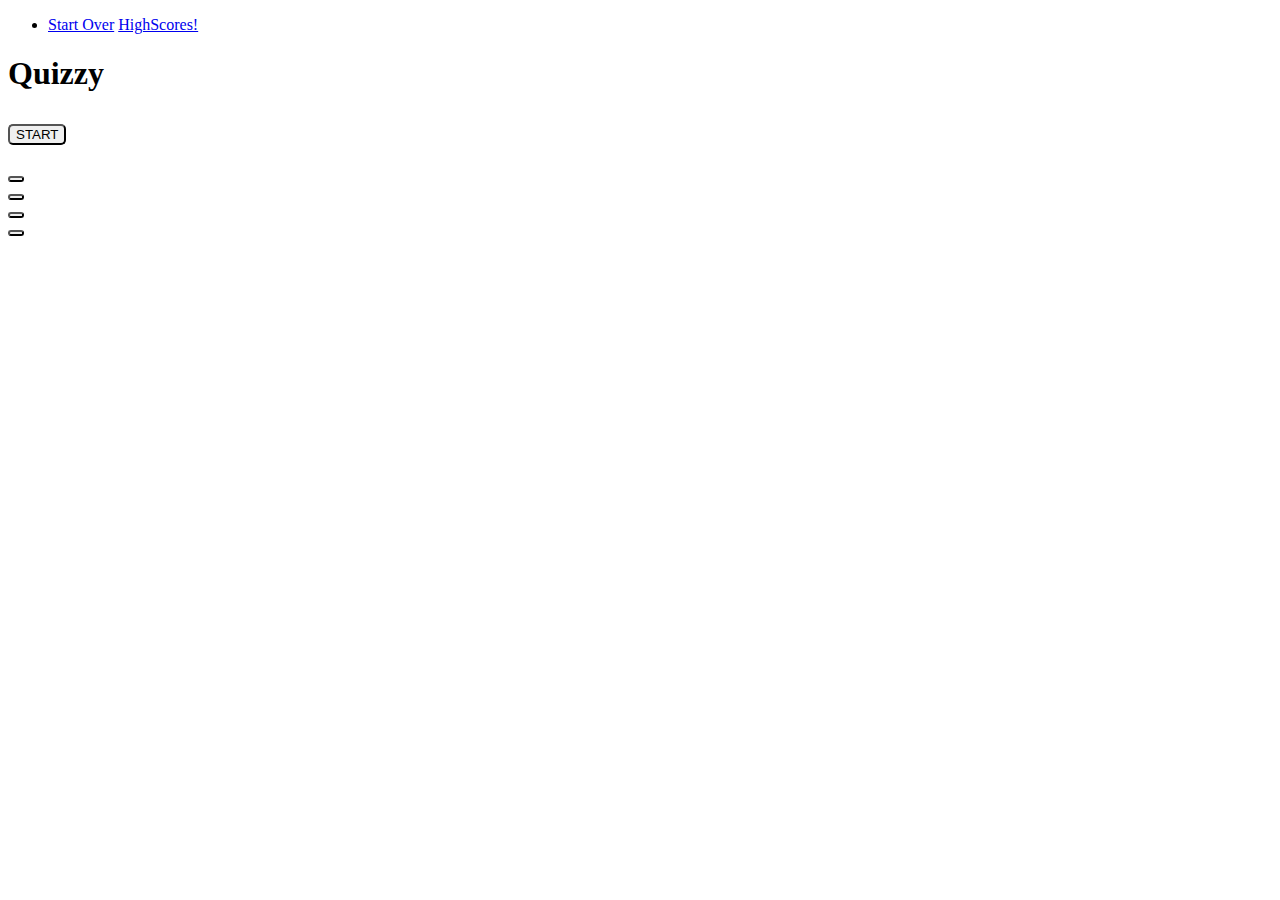
<file: index.html>
<!DOCTYPE html>
<html lang="en">
  <head>
    <meta charset="UTF-8" />
    <meta name="viewport" content="width=device-width, initial-scale=1.0" />
    <title>Quiz App</title>
    <link rel="stylesheet" href="https://stackpath.bootstrapcdn.com/bootstrap/4.5.0/css/bootstrap.min.css" integrity="sha384-9aIt2nRpC12Uk9gS9baDl411NQApFmC26EwAOH8WgZl5MYYxFfc+NcPb1dKGj7Sk" crossorigin="anonymous">
    <!-- JS, Popper.js, and jQuery -->
    <script src="https://code.jquery.com/jquery-3.5.1.slim.min.js" integrity="sha384-DfXdz2htPH0lsSSs5nCTpuj/zy4C+OGpamoFVy38MVBnE+IbbVYUew+OrCXaRkfj" crossorigin="anonymous"></script>
    <script src="https://cdn.jsdelivr.net/npm/popper.js@1.16.0/dist/umd/popper.min.js" integrity="sha384-Q6E9RHvbIyZFJoft+2mJbHaEWldlvI9IOYy5n3zV9zzTtmI3UksdQRVvoxMfooAo" crossorigin="anonymous"></script>
    <script src="https://stackpath.bootstrapcdn.com/bootstrap/4.5.0/js/bootstrap.min.js" integrity="sha384-OgVRvuATP1z7JjHLkuOU7Xw704+h835Lr+6QL9UvYjZE3Ipu6Tp75j7Bh/kR0JKI" crossorigin="anonymous"></script>
    
    <link rel="stylesheet" href="style.css" />
  </head>
  <body>
    <ul class="nav">
      <li class="nav-item">
        <a class="nav-link active" href="index.html">Start Over</a>
        <a class="nav-link active" href="highscores.html">HighScores!</a>
      </li>
    </ul>
    <div class="container">
      <h1 id="banner">Quizzy</h1>
      <!-- start button  -->
      <button type="button" class="btn start" id="start">START</button>
      <!-- timer -->
      <span class="timer"></span>
    </div>
    <div class="container row" id="quiz">
      <row>
      <div class="col-md-6">
        <div>
            <h2 id="question"></h2>
          <button type="button" class="btn" id="optionA"></button>
          <br />
          <button type="button" class="btn" id="optionB"></button>
          <br />
          <button type="button" class="btn" id="optionC"></button>
          <br />
          <button type="button" class="btn" id="optionD"></button>
        </div>
        </row>
        
          <div id="results"></div>
          
      </div>
    </div>
    <script src="script.js"></script>
  </body>
</html>
</file>
<file: style.css>
* {
  box-sizing: border-box;
}

.btn {
  align-items: center;
  margin-top: 10px;
  border-radius: 5px;
  /* display: none; */
}
</file>
